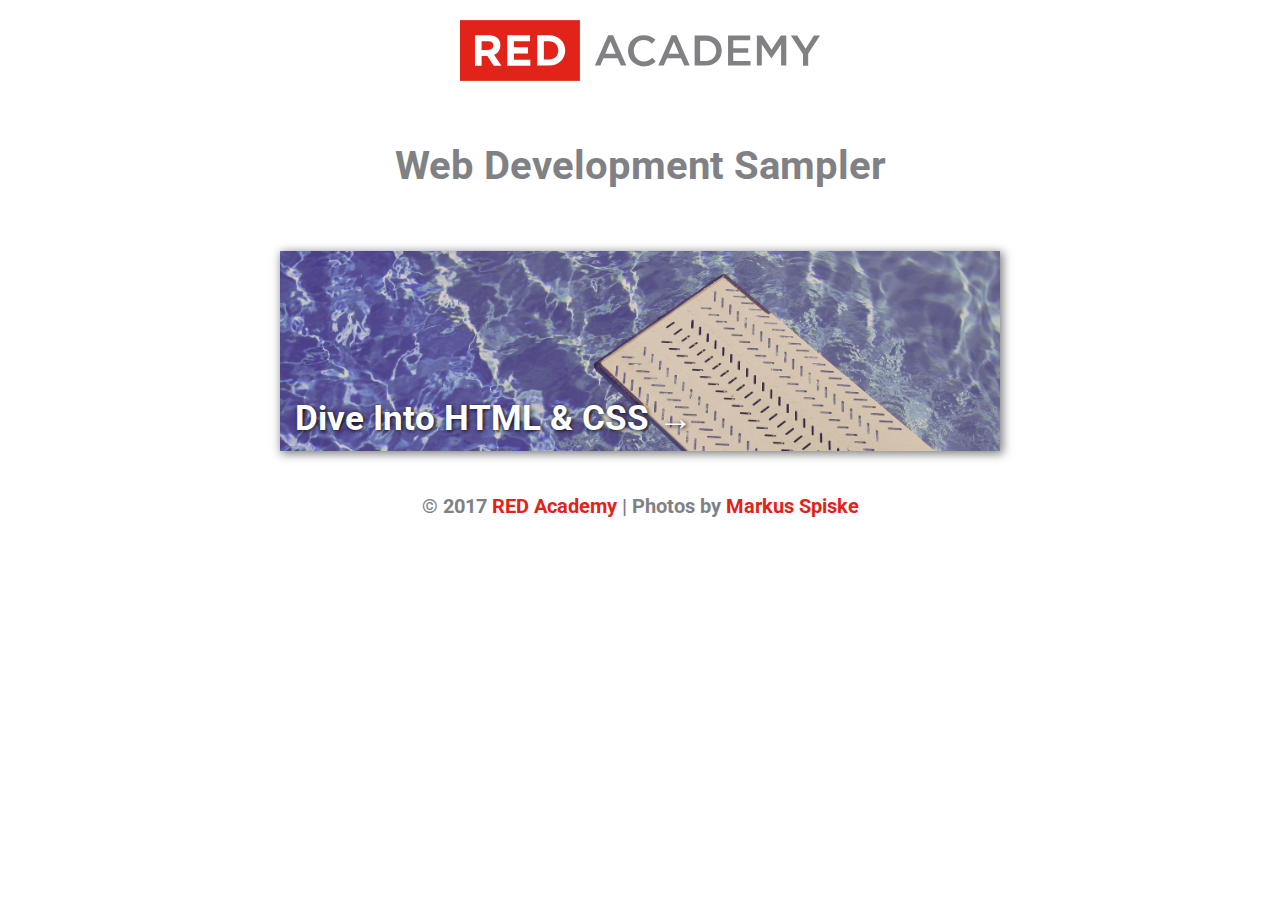
<file: index.html>
<!DOCTYPE html>
<html lang="en-us">
   <head>
      <link href="http://gmpg.org/xfn/11" rel="profile">
      <meta http-equiv="X-UA-Compatible" content="IE=edge">
      <meta http-equiv="content-type" content="text/html; charset=utf-8">

      <!-- Enable responsiveness on mobile devices-->
      <meta name="viewport" content="width=device-width, initial-scale=1.0, maximum-scale=1">

      <title>RED Academy | Web Development Sampler</title>

      <!-- CSS -->
      <link rel="stylesheet" href="css/poole.css">
      <link rel="stylesheet" href="css/syntax.css">
      <link rel="stylesheet" href="css/style.css">
      <link rel="stylesheet" href="//fonts.googleapis.com/css?family=Roboto:400,100,100italic,400italic,700,700italic">
      <link rel="stylesheet" href="//maxcdn.bootstrapcdn.com/font-awesome/4.3.0/css/font-awesome.min.css">

      <!-- Icons -->
      <link rel="apple-touch-icon-precomposed" sizes="144x144" href="apple-touch-icon-precomposed.png">
      <link rel="shortcut icon" href="favicon.ico">
   </head>

   <body>
      <div class="container">

         <header class="masthead">
            <img src="img/red-logo.svg" class="logo" alt="RED Academy logo" />
            <h1>Web Development Sampler</h1>
         </header>

         <section class="content">
            <ul class="course-list">
               <li class="html-css-class">
                  <span><a href="html-css.html">Dive Into HTML &amp; CSS &rarr;</a></span>
               </li>
               <!-- <li class="responsive-class">
                  <span><a href="responsive.html">All About Responsive Web Design &rarr;</a></span>
               </li> -->
               <!-- <li class="jquery-class">
                  <span><a href="jquery.html">First Steps with jQuery &rarr;</a></span>
               </li> -->
               <!-- <li class="web-dev-intro-class">
                  <span><a href="web-dev-intro.html">Lunch &amp; Learn:<br />Intro to Web Development &rarr;</a></span>
               </li> -->
            </ul>
         </section>

         <footer>
            <p class="copyright">&copy; 2017 <a href="http://www.redacademy.com">RED Academy</a> | Photos by <a href="http://raumrot.com/">Markus Spiske</a></p>
         </footer>

      </div>
   </body>
</html>
</file>
<file: css/poole.css>
/*
 *                        ___
 *                       /\_ \
 *  _____     ___     ___\//\ \      __
 * /\ '__`\  / __`\  / __`\\ \ \   /'__`\
 * \ \ \_\ \/\ \_\ \/\ \_\ \\_\ \_/\  __/
 *  \ \ ,__/\ \____/\ \____//\____\ \____\
 *   \ \ \/  \/___/  \/___/ \/____/\/____/
 *    \ \_\
 *     \/_/
 *
 * Designed, built, and released under MIT license by @mdo. Learn more at
 * https://github.com/poole/poole.
 */


/*
 * Contents
 *
 * Body resets
 * Custom type
 * Messages
 * Container
 * Masthead
 * Posts and pages
 * Pagination
 * Reverse layout
 * Themes
 */


/*
 * Body resets
 *
 * Update the foundational and global aspects of the page.
 */

* {
  -webkit-box-sizing: border-box;
     -moz-box-sizing: border-box;
          box-sizing: border-box;
}

html,
body {
  margin: 0;
  padding: 0;
}

html {
  font-family: "Helvetica Neue", Helvetica, Arial, sans-serif;
  font-size: 16px;
  line-height: 1.5;
}
@media (min-width: 38em) {
  html {
    font-size: 20px;
  }
}

body {
  color: #515151;
  background-color: #fff;
  -webkit-text-size-adjust: 100%;
      -ms-text-size-adjust: 100%;
}

/* No `:visited` state is required by default (browsers will use `a`) */
a {
  color: #268bd2;
  text-decoration: none;
}
a strong {
  color: inherit;
}
/* `:focus` is linked to `:hover` for basic accessibility */
a:hover,
a:focus {
  text-decoration: underline;
}

/* Headings */
h1, h2, h3, h4, h5, h6 {
  margin-bottom: .5rem;
  font-weight: bold;
  line-height: 1.25;
  color: #313131;
  text-rendering: optimizeLegibility;
}
h1 {
  font-size: 2rem;
}
h2 {
  margin-top: 1rem;
  font-size: 1.5rem;
}
h3 {
  margin-top: 1.5rem;
  font-size: 1.25rem;
}
h4, h5, h6 {
  margin-top: 1rem;
  font-size: 1rem;
}

/* Body text */
p {
  margin-top: 0;
  margin-bottom: 1rem;
}

strong {
  color: #303030;
}


/* Lists */
ul, ol, dl {
  margin-top: 0;
  margin-bottom: 1rem;
}

dt {
  font-weight: bold;
}
dd {
  margin-bottom: .5rem;
}

/* Misc */
hr {
  position: relative;
  margin: 1.5rem 0;
  border: 0;
  border-top: 1px solid #eee;
  border-bottom: 1px solid #fff;
}

abbr {
  font-size: 85%;
  font-weight: bold;
  color: #555;
  text-transform: uppercase;
}
abbr[title] {
  cursor: help;
  border-bottom: 1px dotted #e5e5e5;
}

/* Code */
code,
pre {
  font-family: Menlo, Monaco, "Courier New", monospace;
}
code {
  padding: .25em .5em;
  font-size: 85%;
  color: #bf616a;
  background-color: #f9f9f9;
  border-radius: 3px;
}
pre {
  display: block;
  margin-top: 0;
  margin-bottom: 1rem;
  padding: 1rem;
  font-size: .8rem;
  line-height: 1.4;
  white-space: pre;
  white-space: pre-wrap;
  word-break: break-all;
  word-wrap: break-word;
  background-color: #f9f9f9;
}
pre code {
  padding: 0;
  font-size: 100%;
  color: inherit;
  background-color: transparent;
}

/* Pygments via Jekyll */
.highlight {
  margin-bottom: 1rem;
  border-radius: 4px;
}
.highlight pre {
  margin-bottom: 0;
}

/* Gist via GitHub Pages */
.gist .gist-file {
  font-family: Menlo, Monaco, "Courier New", monospace !important;
}
.gist .markdown-body {
  padding: 15px;
}
.gist pre {
  padding: 0;
  background-color: transparent;
}
.gist .gist-file .gist-data {
  font-size: .8rem !important;
  line-height: 1.4;
}
.gist code {
  padding: 0;
  color: inherit;
  background-color: transparent;
  border-radius: 0;
}

/* Quotes */
blockquote {
  padding: .5rem 1rem;
  margin: .8rem 0;
  color: #7a7a7a;
  border-left: .25rem solid #e5e5e5;
}
blockquote p:last-child {
  margin-bottom: 0;
}
@media (min-width: 30em) {
  blockquote {
    padding-right: 5rem;
    padding-left: 1.25rem;
  }
}

img {
  display: block;
  max-width: 100%;
  margin: 0 0 1rem;
  border-radius: 5px;
}

/* Tables */
table {
  margin-bottom: 1rem;
  width: 100%;
  border: 1px solid #e5e5e5;
  border-collapse: collapse;
}
td,
th {
  padding: .25rem .5rem;
  border: 1px solid #e5e5e5;
}
tbody tr:nth-child(odd) td,
tbody tr:nth-child(odd) th {
  background-color: #f9f9f9;
}


/*
 * Custom type
 *
 * Extend paragraphs with `.lead` for larger introductory text.
 */

.lead {
  font-size: 1.25rem;
  font-weight: 300;
}


/*
 * Messages
 *
 * Show alert messages to users. You may add it to single elements like a `<p>`,
 * or to a parent if there are multiple elements to show.
 */

.message {
  margin-bottom: 1rem;
  padding: 1rem;
  color: #717171;
  background-color: #f9f9f9;
}


/*
 * Container
 *
 * Center the page content.
 */

.container {
  max-width: 38rem;
  padding-left:  1rem;
  padding-right: 1rem;
  margin-left:  auto;
  margin-right: auto;
}


/*
 * Masthead
 *
 * Super small header above the content for site name and short description.
 */

.masthead {
  padding-top:    1rem;
  padding-bottom: 1rem;
  margin-bottom: 3rem;
}
.masthead-title {
  margin-top: 0;
  margin-bottom: 0;
  color: #505050;
}
.masthead-title a {
  color: #505050;
}
.masthead-title small {
  font-size: 75%;
  font-weight: 400;
  color: #c0c0c0;
  letter-spacing: 0;
}


/*
 * Posts and pages
 *
 * Each post is wrapped in `.post` and is used on default and post layouts. Each
 * page is wrapped in `.page` and is only used on the page layout.
 */

.page,
.post {
  margin-bottom: 4em;
}

/* Blog post or page title */
.page-title,
.post-title,
.post-title a {
  color: #303030;
}
.page-title,
.post-title {
  margin-top: 0;
}

/* Meta data line below post title */
.post-date {
  display: block;
  margin-top: -.5rem;
  margin-bottom: 1rem;
  color: #9a9a9a;
}

/* Related posts */
.related {
  padding-top: 2rem;
  padding-bottom: 2rem;
  border-top: 1px solid #eee;
}
.related-posts {
  padding-left: 0;
  list-style: none;
}
.related-posts h3 {
  margin-top: 0;
}
.related-posts li small {
  font-size: 75%;
  color: #999;
}
.related-posts li a:hover {
  color: #268bd2;
  text-decoration: none;
}
.related-posts li a:hover small {
  color: inherit;
}


/*
 * Pagination
 *
 * Super lightweight (HTML-wise) blog pagination. `span`s are provide for when
 * there are no more previous or next posts to show.
 */

.pagination {
  overflow: hidden; /* clearfix */
  margin-left: -1rem;
  margin-right: -1rem;
  font-family: "PT Sans", Helvetica, Arial, sans-serif;
  color: #ccc;
  text-align: center;
}

/* Pagination items can be `span`s or `a`s */
.pagination-item {
  display: block;
  padding: 1rem;
  border: 1px solid #eee;
}
.pagination-item:first-child {
  margin-bottom: -1px;
}

/* Only provide a hover state for linked pagination items */
a.pagination-item:hover {
  background-color: #f5f5f5;
}

@media (min-width: 30em) {
  .pagination {
    margin: 3rem 0;
  }
  .pagination-item {
    float: left;
    width: 50%;
  }
  .pagination-item:first-child {
    margin-bottom: 0;
    border-top-left-radius:    4px;
    border-bottom-left-radius: 4px;
  }
  .pagination-item:last-child {
    margin-left: -1px;
    border-top-right-radius:    4px;
    border-bottom-right-radius: 4px;
  }
}
</file>
<file: css/syntax.css>
.highlight .hll { background-color: #ffc; }
.highlight .c { color: #999; } /* Comment */
.highlight .err { color: #a00; background-color: #faa } /* Error */
.highlight .k { color: #069; } /* Keyword */
.highlight .o { color: #555 } /* Operator */
.highlight .cm { color: #09f; font-style: italic } /* Comment.Multiline */
.highlight .cp { color: #099 } /* Comment.Preproc */
.highlight .c1 { color: #999; } /* Comment.Single */
.highlight .cs { color: #999; } /* Comment.Special */
.highlight .gd { background-color: #fcc; border: 1px solid #c00 } /* Generic.Deleted */
.highlight .ge { font-style: italic } /* Generic.Emph */
.highlight .gr { color: #f00 } /* Generic.Error */
.highlight .gh { color: #030; } /* Generic.Heading */
.highlight .gi { background-color: #cfc; border: 1px solid #0c0 } /* Generic.Inserted */
.highlight .go { color: #aaa } /* Generic.Output */
.highlight .gp { color: #009; } /* Generic.Prompt */
.highlight .gs { } /* Generic.Strong */
.highlight .gu { color: #030; } /* Generic.Subheading */
.highlight .gt { color: #9c6 } /* Generic.Traceback */
.highlight .kc { color: #069; } /* Keyword.Constant */
.highlight .kd { color: #069; } /* Keyword.Declaration */
.highlight .kn { color: #069; } /* Keyword.Namespace */
.highlight .kp { color: #069 } /* Keyword.Pseudo */
.highlight .kr { color: #069; } /* Keyword.Reserved */
.highlight .kt { color: #078; } /* Keyword.Type */
.highlight .m { color: #f60 } /* Literal.Number */
.highlight .s { color: #d44950 } /* Literal.String */
.highlight .na { color: #4f9fcf } /* Name.Attribute */
.highlight .nb { color: #366 } /* Name.Builtin */
.highlight .nc { color: #0a8; } /* Name.Class */
.highlight .no { color: #360 } /* Name.Constant */
.highlight .nd { color: #99f } /* Name.Decorator */
.highlight .ni { color: #999; } /* Name.Entity */
.highlight .ne { color: #c00; } /* Name.Exception */
.highlight .nf { color: #c0f } /* Name.Function */
.highlight .nl { color: #99f } /* Name.Label */
.highlight .nn { color: #0cf; } /* Name.Namespace */
.highlight .nt { color: #2f6f9f; } /* Name.Tag */
.highlight .nv { color: #033 } /* Name.Variable */
.highlight .ow { color: #000; } /* Operator.Word */
.highlight .w { color: #bbb } /* Text.Whitespace */
.highlight .mf { color: #f60 } /* Literal.Number.Float */
.highlight .mh { color: #f60 } /* Literal.Number.Hex */
.highlight .mi { color: #f60 } /* Literal.Number.Integer */
.highlight .mo { color: #f60 } /* Literal.Number.Oct */
.highlight .sb { color: #c30 } /* Literal.String.Backtick */
.highlight .sc { color: #c30 } /* Literal.String.Char */
.highlight .sd { color: #c30; font-style: italic } /* Literal.String.Doc */
.highlight .s2 { color: #c30 } /* Literal.String.Double */
.highlight .se { color: #c30; } /* Literal.String.Escape */
.highlight .sh { color: #c30 } /* Literal.String.Heredoc */
.highlight .si { color: #a00 } /* Literal.String.Interpol */
.highlight .sx { color: #c30 } /* Literal.String.Other */
.highlight .sr { color: #3aa } /* Literal.String.Regex */
.highlight .s1 { color: #c30 } /* Literal.String.Single */
.highlight .ss { color: #fc3 } /* Literal.String.Symbol */
.highlight .bp { color: #366 } /* Name.Builtin.Pseudo */
.highlight .vc { color: #033 } /* Name.Variable.Class */
.highlight .vg { color: #033 } /* Name.Variable.Global */
.highlight .vi { color: #033 } /* Name.Variable.Instance */
.highlight .il { color: #f60 } /* Literal.Number.Integer.Long */

.css .o,
.css .o + .nt,
.css .nt + .nt { color: #999; }
</file>
<file: css/style.css>
/*
 * Global resets
 *
 * Update the foundational and global aspects of the page.
 */

 * { margin: 0; padding: 0; }
 *:focus { outline: none; }
 html { overflow-y: scroll; font: 62.5% sans-serif; -webkit-text-size-adjust: none; }
 body { background: white; }

 .screen-reader { position: absolute; left: -9999px; top: -9999px; }
 .clear { clear: both; }
 .group:before, .group:after { content: ""; display: table; }
 .group:after { clear: both; }
 .group { zoom: 1; } // For IE 6/7 (trigger hasLayout)

 table { border-collapse: separate; border-spacing: 0; }
 caption, th, td { font-weight: normal;	text-align: left; }
 fieldset, img { border: 0; }
 a img { border: 0; }
 strong, b, strong *, b * { font-style: normal; font-weight: 500 !important; }
 em , i, em *, i * { font-style: italic; }
 blockquote, q { quotes: "" ""; }
 blockquote:before, blockquote:after, q:before, q:after { content: ""; }

 /* Border-Box http:/paulirish.com/2012/box-sizing-border-box-ftw/ */
 * {
    -moz-box-sizing: border-box;
    -webkit-box-sizing: border-box;
    box-sizing: border-box;
 }

/* Prevent scroll on narrow devices */
html,
body {
  overflow-x: hidden;
}

img {
   border-radius: 0;
}

/*
 * Typography
 *
 * Set typographic styles for the site.
 */

html {
   font-family: "Roboto", Helvetica, Arial, sans-serif;
   font-size: 16px;
   font-weight: 100;
}

@media (min-width: 38em) {
   html {
      font-size: 20px;
   }
}

body,
button,
input,
select,
textarea {
   color: #636363;
   line-height: 1.5;
}

h1, h2, h3, h4, h5, h6 {
   font-family: "Roboto", Helvetica, Arial, sans-serif;
   font-weight: 700;
   color: #313131;
}

h2, h3 {
   margin: 2rem 0 1.5rem;
}

ol, ul {
   margin-left: 1em;
}

strong {
   color: inherit;
}

a {
   color: #e2231a;
}

/*
 * Homepage
 *
 * Styles for the landing page.
 */

.container {
   max-width: 28rem;
}

@media (min-width: 38em) {
   .container {
      max-width: 32rem;
   }
}
@media (min-width: 56em) {
   .container {
      max-width: 38rem;
   }
}

.masthead {
   margin-bottom: 0;
}

.masthead .logo {
   margin: 0 auto 1em;
   max-width: 50%;
}

.masthead h1 {
   color: #808184;
   margin: 1.5em auto 1em;
   text-align: center;
   /*width: 416px;
   height: 134px;
   background: url('../img/winter-sampler-banner.jpg') no-repeat center center;
   background-size: 416px 134px;
   text-indent: 100%;
   white-space: nowrap;
   overflow: hidden;
   -webkit-box-shadow: 2px 2px 9px 1px rgba(0,0,0,0.5);
      -moz-box-shadow: 2px 2px 9px 1px rgba(0,0,0,0.5);
           box-shadow: 2px 2px 9px 1px rgba(0,0,0,0.5);*/
}

/*@media (min-width: 38em) {
   .masthead .logo {
      max-width: 40%;
   }

   .masthead h1 {
      width: 600px;
      height: 206px;
      background-size: 600px 206px;
   }
}

@media (min-width: 56em) {
   .masthead .logo {
      max-width: 33%;
   }

   .masthead h1 {
      width: 720px;
      height: 248px;
      background-size: 720px 248px;
   }
}*/

.course-list {
   list-style: none;
   margin-left: 0;
   margin-bottom: 2em;
}

.course-list li {
   position: relative;
   width: 100%;
   height: 200px;
   margin-bottom: 2em;
   -webkit-box-shadow: 2px 2px 9px 1px rgba(0,0,0,0.5);
      -moz-box-shadow: 2px 2px 9px 1px rgba(0,0,0,0.5);
           box-shadow: 2px 2px 9px 1px rgba(0,0,0,0.5);
}

.course-list span {
   position: absolute;
   left: 15px;
   bottom: 10px;
}

.course-list a {
   color: #fff;
   font-size: 1.75em;
   font-weight: 700;
   line-height: 1.25;
   text-shadow: 1px 1px 4px rgba(0, 0, 0, .9);
}

.course-list a:hover,
.course-list a:active,
.course-list a:focus {
   color: #fffcab;
   text-decoration: none;
}

.html-css-class {
   background: url('../img/html-css-bkgd.jpg') no-repeat;
   background-size: 720px 200px;
}

.responsive-class {
   background: url('../img/responsive-bkgd.jpg') no-repeat;
   background-size: 720px 200px;
}

.jquery-class {
   background: url('../img/jquery-bkgd.jpg') no-repeat;
   background-size: 720px 200px;
}

.web-dev-intro-class {
   background: url('../img/web-dev-intro-bkgd.jpg') no-repeat;
   background-size: 720px 200px;
}

footer {
   text-align: center;
}

.copyright {
   color: #808184;
   font-weight: 700;
}

/*
 * Slideshows
 *
 * Styles for remark.js slideshows.
 */

.remark-slide .remark-slide-content:not(.inverse) {
   background: #fff url("../img/red-logo.svg") no-repeat left 20px bottom 16px;
   background-size: 180px 30px;
   border-bottom: 5px solid #e2231a;
}

.remark-slide .inverse {
   background: #272822;
   color: #777872;
   text-shadow: 0 0 20px #333;
}

.remark-slide .inverse h1,
.remark-slide .inverse h2 {
   color: #f3f3f3;
   line-height: 1.15em;
}

.remark-slide .inverse .title-logo {
   display: block;
   width: 360px;
   position: absolute;
   bottom: 5%;
   left: 50%;
   transform: translateX(-50%);
}

.remark-slide-content {
   font-size: 26px;
}

.remark-slide-content h1, .remark-slide-content h2, .remark-slide-content h3, .remark-slide-content h4, .remark-slide-content h5, .remark-slide-content h6 {
   font-family: "Roboto", Helvetica, Arial, sans-serif;
   margin-bottom: .5em;
}

.remark-slide-content h1 {
   font-size: 2.4em;
   font-weight: 700;
}

.remark-slide-content h2 {
   font-size: 1.8em;
   font-weight: 700;
   color: #e2231a;
}

.remark-slide-content h3 {
   font-size: 1.5em;
   font-weight: 700;
}

.remark-slide-content h4 {
   font-size: 1.2em;
   font-weight: 100;
   color: #e2231a;
}

.remark-slide-content h5 {
   font-size: 1em;
   font-weight: 100;
}

.remark-slide-content h6 {
   font-size: .9em;
   font-weight: 100;
}

.remark-slide-content ol, .remark-slide-content ul {
   margin-left: 1em;
}

.remark-slide-content p, .remark-slide-content li {
   margin-bottom: 1em;
}

.remark-slide-content blockquote {
   font-size: 1.2em;
   color: #e2231a;
   font-weight: 400;
   text-align: center;
   border-left: 0;
   padding: 0;
}

.remark-slide-content .footnote {
   position: absolute;
   bottom: 3em;
   font-size: 80%;
}

.remark-slide-content .footnote.right {
   right: 104px;
}

.remark-slide-content pre {
   padding: 0;
}

.remark-slide-content img {
   border-radius: 0;
}

/* Remark Helper Classes */

.remark-slide-content .red {
   color: #e2231a;
}

.remark-slide-content .white, .remark-slide-content .white a {
   color: #fff;
}

.remark-slide-content .large {
   font-size: 2em;
}

.remark-slide-content .border {
   border: 1px solid #e6e6e6;
}

.remark-slide-content .inline-images,
.remark-slide-content .inline-images-border {
   text-align: center;
}

.remark-slide-content .inline-images img,
.remark-slide-content .inline-images-border img {
   display: inline-block;
   margin: 0 1em 1em;
}

.remark-slide-content .inline-images img:first-child,
.remark-slide-content .inline-images-border img:first-child {
   margin-left: 0;
}

.remark-slide-content .inline-images img:last-child,
.remark-slide-content .inline-images-border img:last-child {
   margin-right: 0;
}

.remark-slide-content .inline-images-border img {
   border: 1px solid #e6e6e6;
}

.remark-slide-content .pull-left {
   float: left;
   width: 47%;
}

.remark-slide-content .pull-right {
   float: right;
   width: 47%;
}

.remark-slide-content .pull-right ~ p {
   clear: both;
}

/* Two-Column Layout */

.remark-slide-content .left-column {
   color: #777;
   width: 30%;
   height: 92%;
   float: left;
}

.remark-slide-content .right-column {
   width: 65%;
   float: right;
   padding-top: 1em;
}

/* Code Blocks */

.remark-code,
.remark-inline-code {
   font-family: Menlo, Monaco, "Courier New", monospace;
}

.remark-code {
   font-size: 16px;
}

.remark-code-line-highlighted {
   background-color: #373832;
}

/* Embeds */

.twitter-tweet {
   margin: 10px auto !important;
}
</file>
